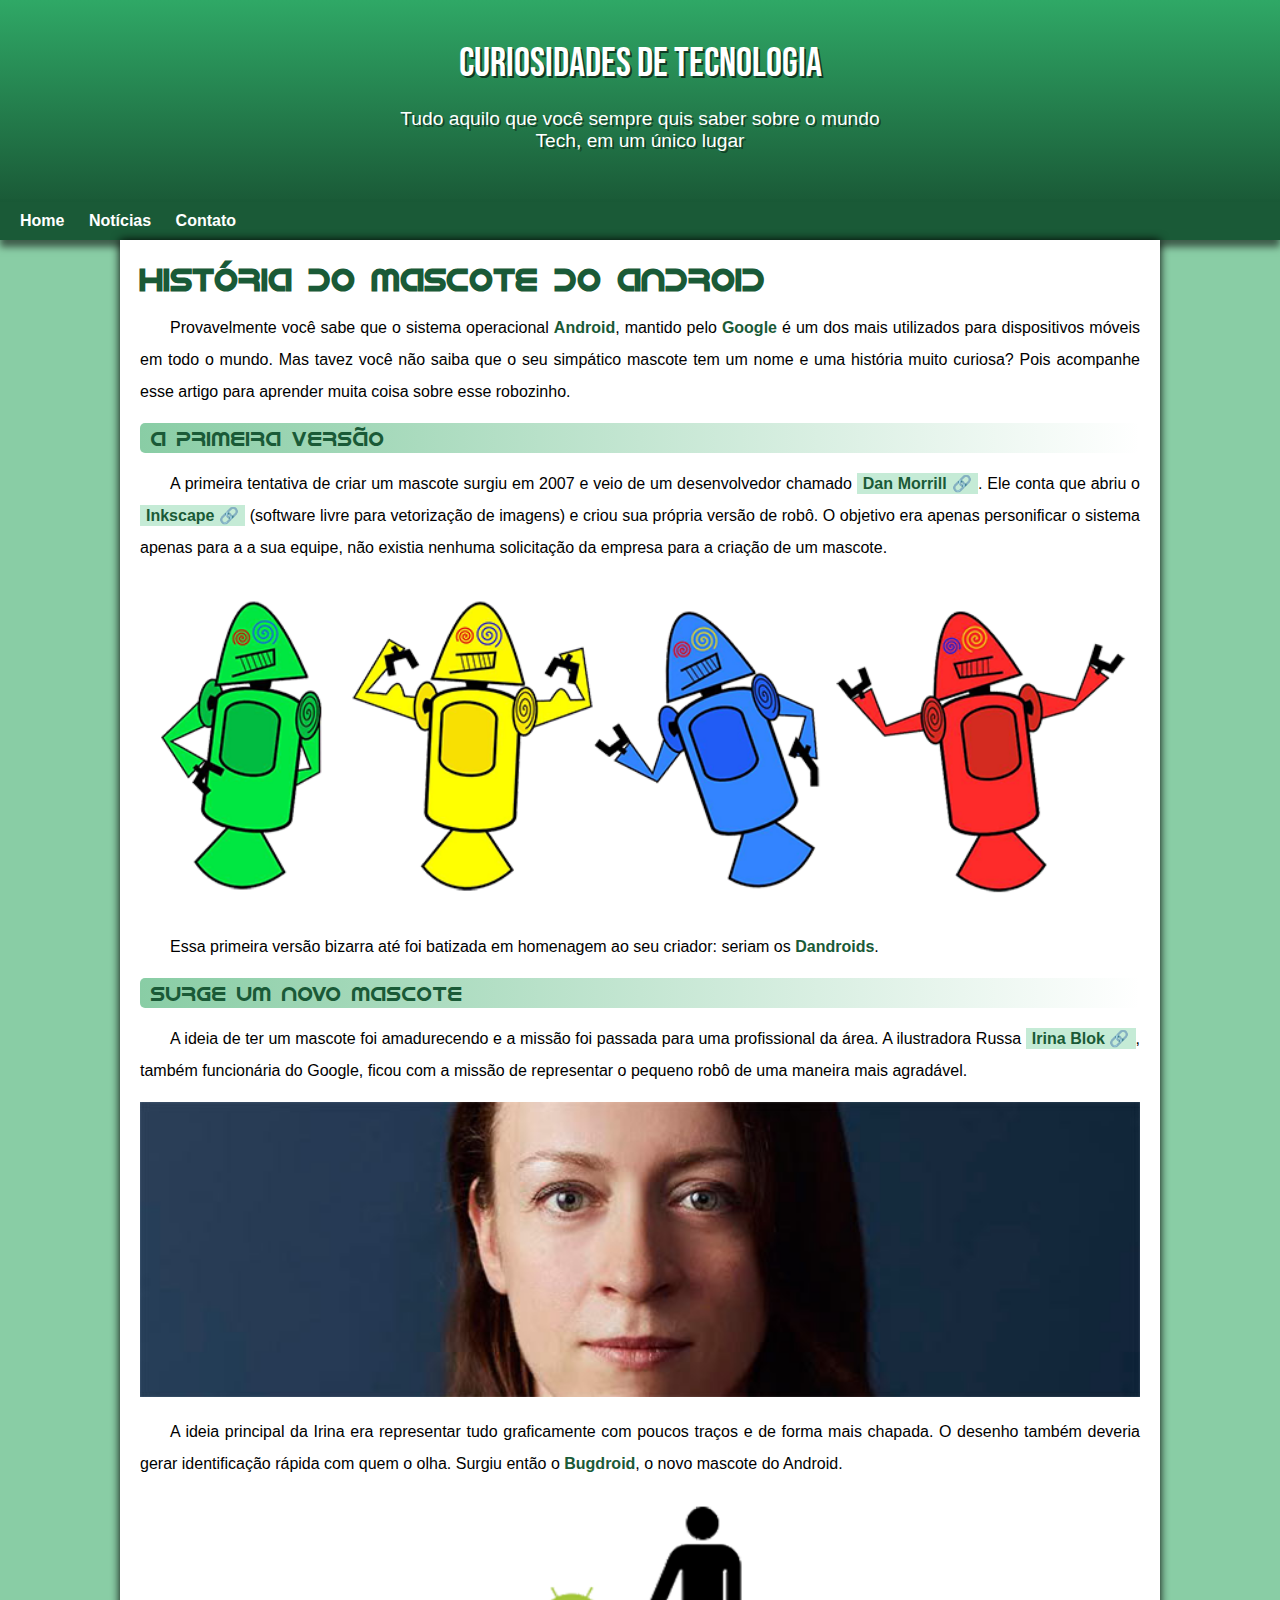
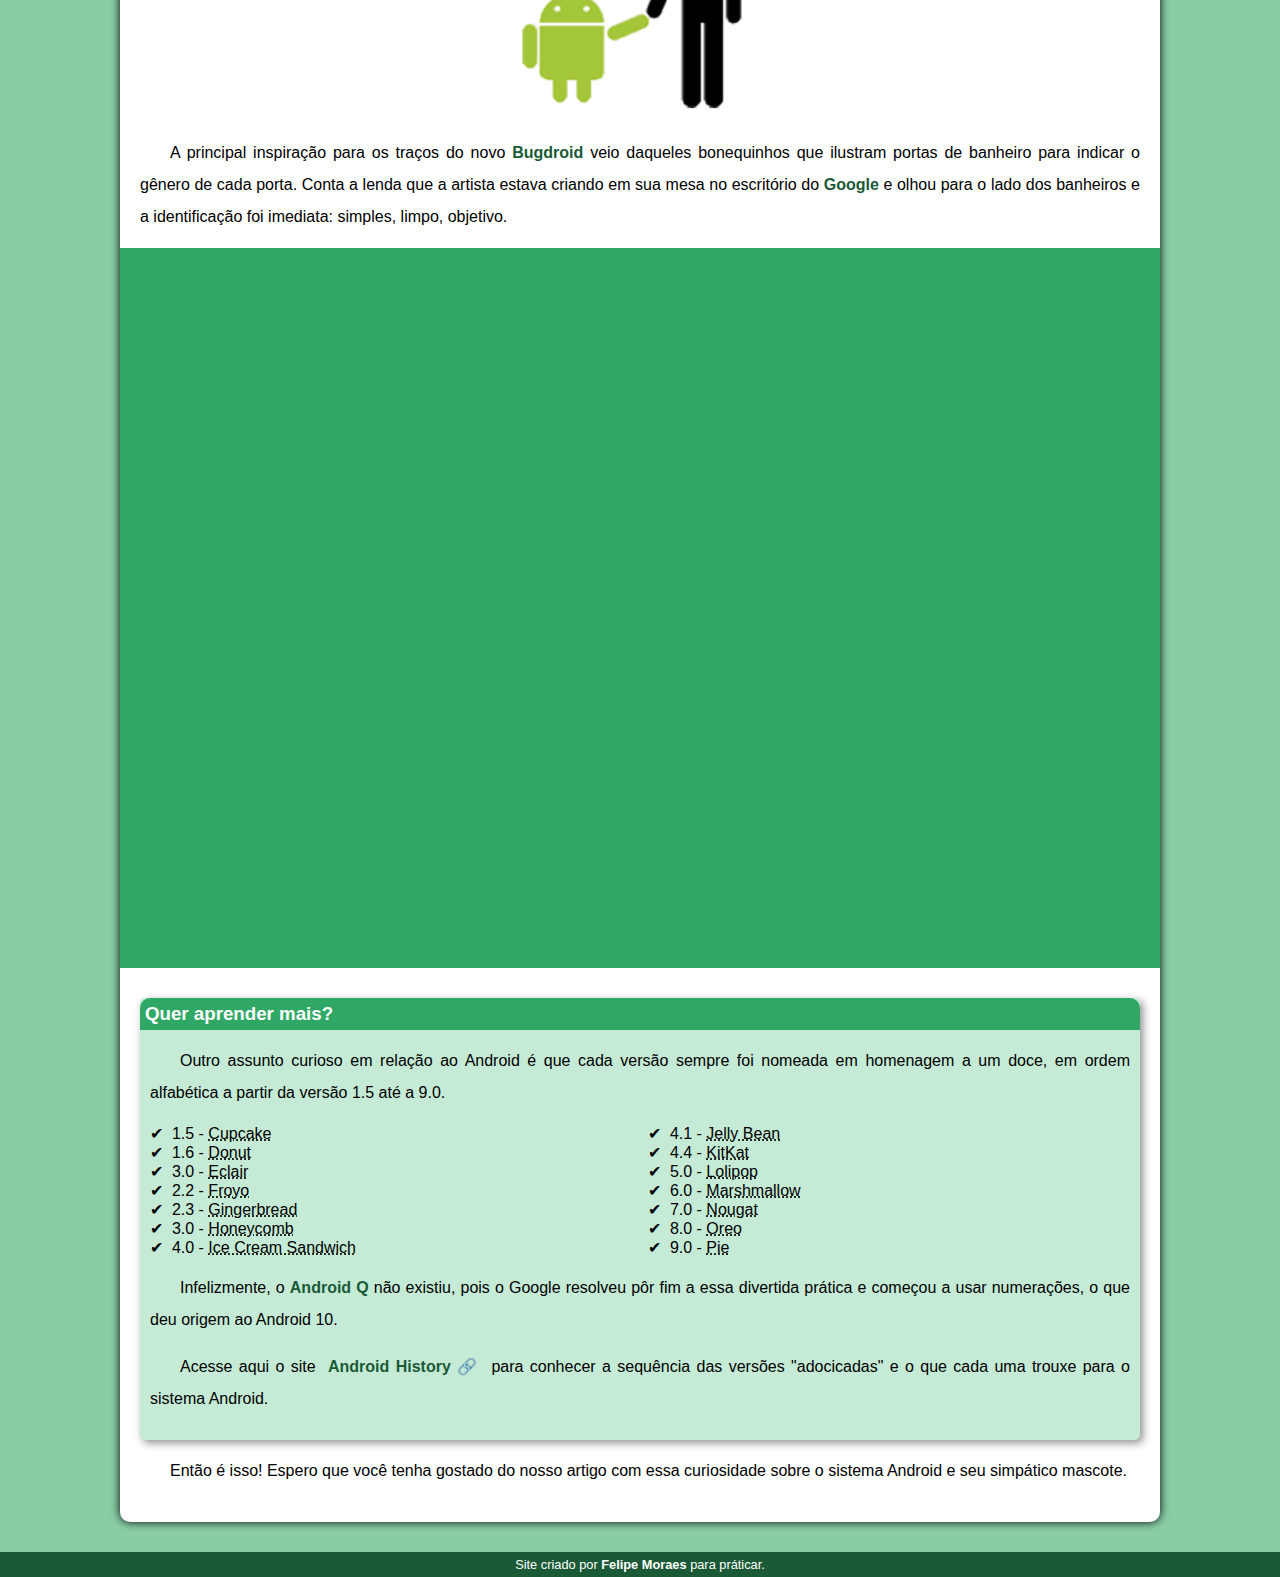
<file: index.html>
<!DOCTYPE html>
<html lang="pt-br">
<head>
    <meta charset="UTF-8">
    <meta http-equiv="X-UA-Compatible" content="IE=edge">
    <meta name="viewport" content="width=device-width, initial-scale=1.0">
    <title>Como surgiu o mascote da Android?</title>
    <link rel="shortcut icon" href="imagens/favicon.ico" type="image/x-icon">
    <link rel="stylesheet" href="estilo/style.css">
</head>
<body>
    <header>
        <h1>Curiosidades de Tecnologia</h1>
        <p>Tudo aquilo que você sempre quis saber sobre o mundo Tech, em um único lugar</p>
    </header>
    <nav>
        <a href="#">Home</a>
        <a href="#">Notícias</a>
        <a href="#">Contato</a>
    </nav>
    <main>
        <article>
            <h1>História do Mascote do Android</h1>

            <p>Provavelmente você sabe que o sistema operacional <strong>Android</strong>, mantido pelo <strong>Google</strong> é um dos mais utilizados para dispositivos móveis em todo o mundo. Mas tavez você não saiba que o seu simpático mascote tem um nome e uma história muito curiosa? Pois acompanhe esse artigo para aprender muita coisa sobre esse robozinho.</p>

            <h2>A primeira versão</h2>

            <p>A primeira tentativa de criar um mascote surgiu em 2007 e veio de um desenvolvedor chamado <a href="https://androidcommunity.com/dan-morrill-shows-us-the-android-mascot-that-almost-was-20130103/" target="_blank" class="externo">Dan Morrill</a>. Ele conta que abriu o <a href="https://inkscape.org/pt-br/" target="_blank" class="externo">Inkscape</a> (software livre para vetorização de imagens) e criou sua própria versão de robô. O objetivo era apenas personificar o sistema apenas para a a sua equipe, não existia nenhuma solicitação da empresa para a criação de um mascote.</p>

            <picture>
                <source media="(max-width: 670px)" srcset="imagens/dan-droids-pq.png">
                <img src="imagens/dan-droids.png" alt="Primeiro mascote do Android">
            </picture>

            <p>Essa primeira versão bizarra até foi batizada em homenagem ao seu criador: seriam os <strong>Dandroids</strong>.</p>

            <h2>Surge um novo mascote</h2>

            <p>A ideia de ter um mascote foi amadurecendo e a missão foi passada para uma profissional da área. A ilustradora Russa <a href="https://www.irinablok.com" target="_blank" class="externo">Irina Blok</a>, também funcionária do Google, ficou com a missão de representar o pequeno robô de uma maneira mais agradável.</p>

            <picture>
                <source media="(max-width: 670px)" srcset="imagens/irina-blok-pq.jpg">
            <img src="imagens/irina-blok.jpg" alt="Irina Blok, criadora do Bugdroid">
            </picture>

            <p>A ideia principal da Irina era representar tudo graficamente com poucos traços e de forma mais chapada. O desenho também deveria gerar identificação rápida com quem o olha. Surgiu então o <strong>Bugdroid</strong>, o novo mascote do Android.</p>

            <img src="imagens/bugdroid.png" class="pequena" alt="Bugdroid">

            <!--se atente ao "class" acima, a gente criou porque não temos uma imagem pequena, e criamos a tag
            main img.pequena{
                width: 50%;
            }
            -->

            <p>A principal inspiração para os traços do novo <strong>Bugdroid</strong> veio daqueles bonequinhos que ilustram portas de banheiro para indicar o gênero de cada porta. Conta a lenda que a artista estava criando em sua mesa no escritório do <strong>Google</strong> e olhou para o lado dos banheiros e a identificação foi imediata: simples, limpo, objetivo.</p>

            <div class="video">
                <iframe width="560" height="315" src="https://www.youtube.com/embed/l2UDgpLz20M" title="YouTube video player" frameborder="0" allow="accelerometer; autoplay; clipboard-write; encrypted-media; gyroscope; picture-in-picture; web-share" allowfullscreen></iframe>
            </div>
            
            <aside>
                <h3>Quer aprender mais?</h3>
                <p>Outro assunto curioso em relação ao Android é que cada versão sempre foi nomeada em homenagem a um doce, em ordem alfabética a partir da versão 1.5 até a 9.0.</p>
                <ul>
                    <li>1.5 - <abbr title="Bolo de Copo">Cupcake</abbr></li>

                    <li>1.6 - <abbr title="Rosquinha">Donut</abbr></li>

                    <li>3.0 - <abbr title="Bomba">Eclair</abbr></li>

                    <li>2.2 - <abbr title="Iogurte Congelado">Froyo</abbr></li>

                    <li>2.3 - <abbr title="Biscoito de Gengibre">Gingerbread</abbr></li>

                    <li>3.0 - <abbr title="Favo de Mel">Honeycomb</abbr></li>

                    <li>4.0 - <abbr title="Sanduíche de Sorvete">Ice Cream Sandwich</abbr></li>

                    <li>4.1 - <abbr title="Jujuba">Jelly Bean</abbr></li>

                    <li>4.4 - <abbr title="Chocolate KitKat">KitKat</abbr></li>

                    <li>5.0 - <abbr title="Pirulito">Lolipop</abbr></li>

                    <li>6.0 - <abbr title="Marshmallow">Marshmallow</abbr></li>

                    <li>7.0 - <abbr title="Torrone">Nougat</abbr></li>

                    <li>8.0 - <abbr title="Oreo">Oreo</abbr></li>

                    <li>9.0 - <abbr title="Pie">Pie</abbr></li>
                </ul>
                <p>Infelizmente, o <strong>Android Q</strong> não existiu, pois o Google resolveu pôr fim a essa divertida prática e começou a usar numerações, o que deu origem ao Android 10.</p>

                <p>Acesse aqui o site <a href="https://www.android.com/intl/en_uk/history/" target="_blank" class="externo">Android History</a> para conhecer a sequência das versões "adocicadas" e o que cada uma trouxe para o sistema Android.</p>
            </aside>

            <p>Então é isso! Espero que você tenha gostado do nosso artigo com essa curiosidade sobre o sistema Android e seu simpático mascote.</p>
        </article>
    </main>
    <footer>Site criado por <a href="" target="_blank">Felipe Moraes</a> para práticar.</footer>
</body>
</html>

<!-- preste atenção na parte do aside > ul-->
</file>
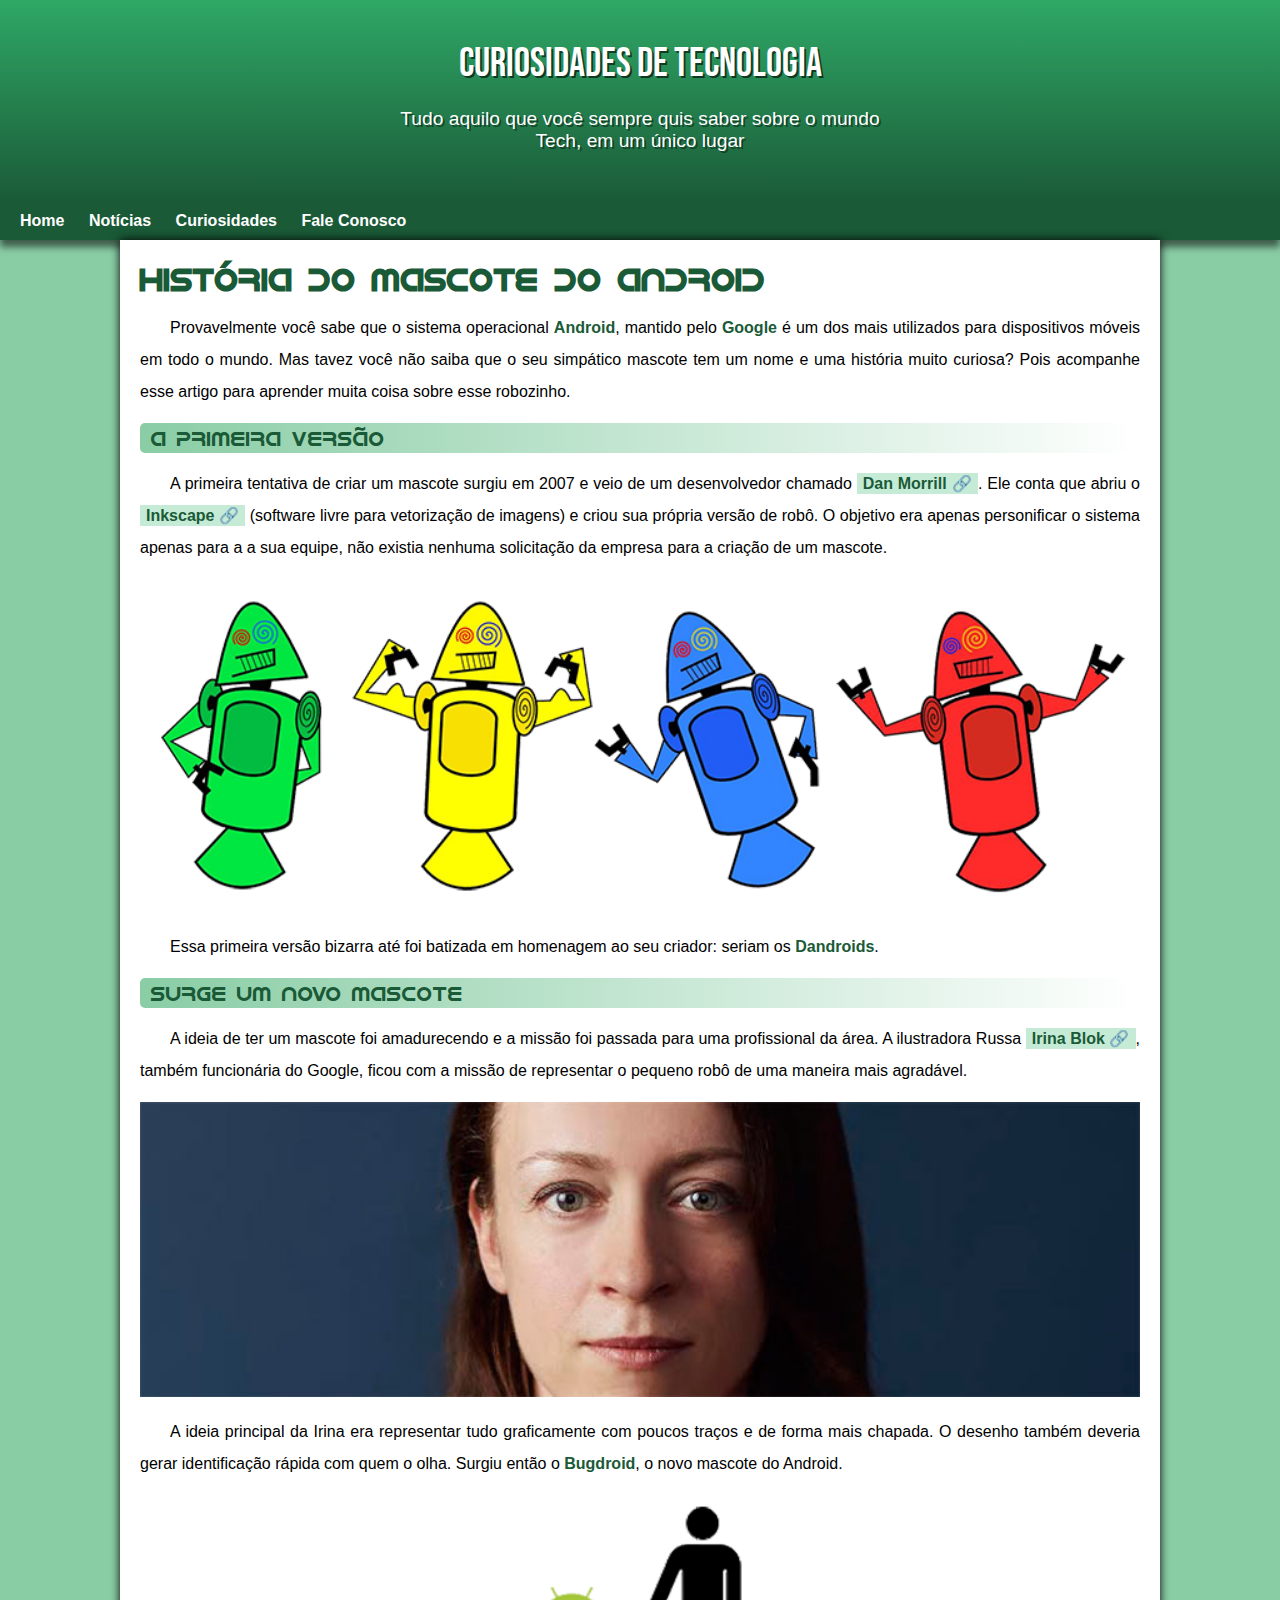
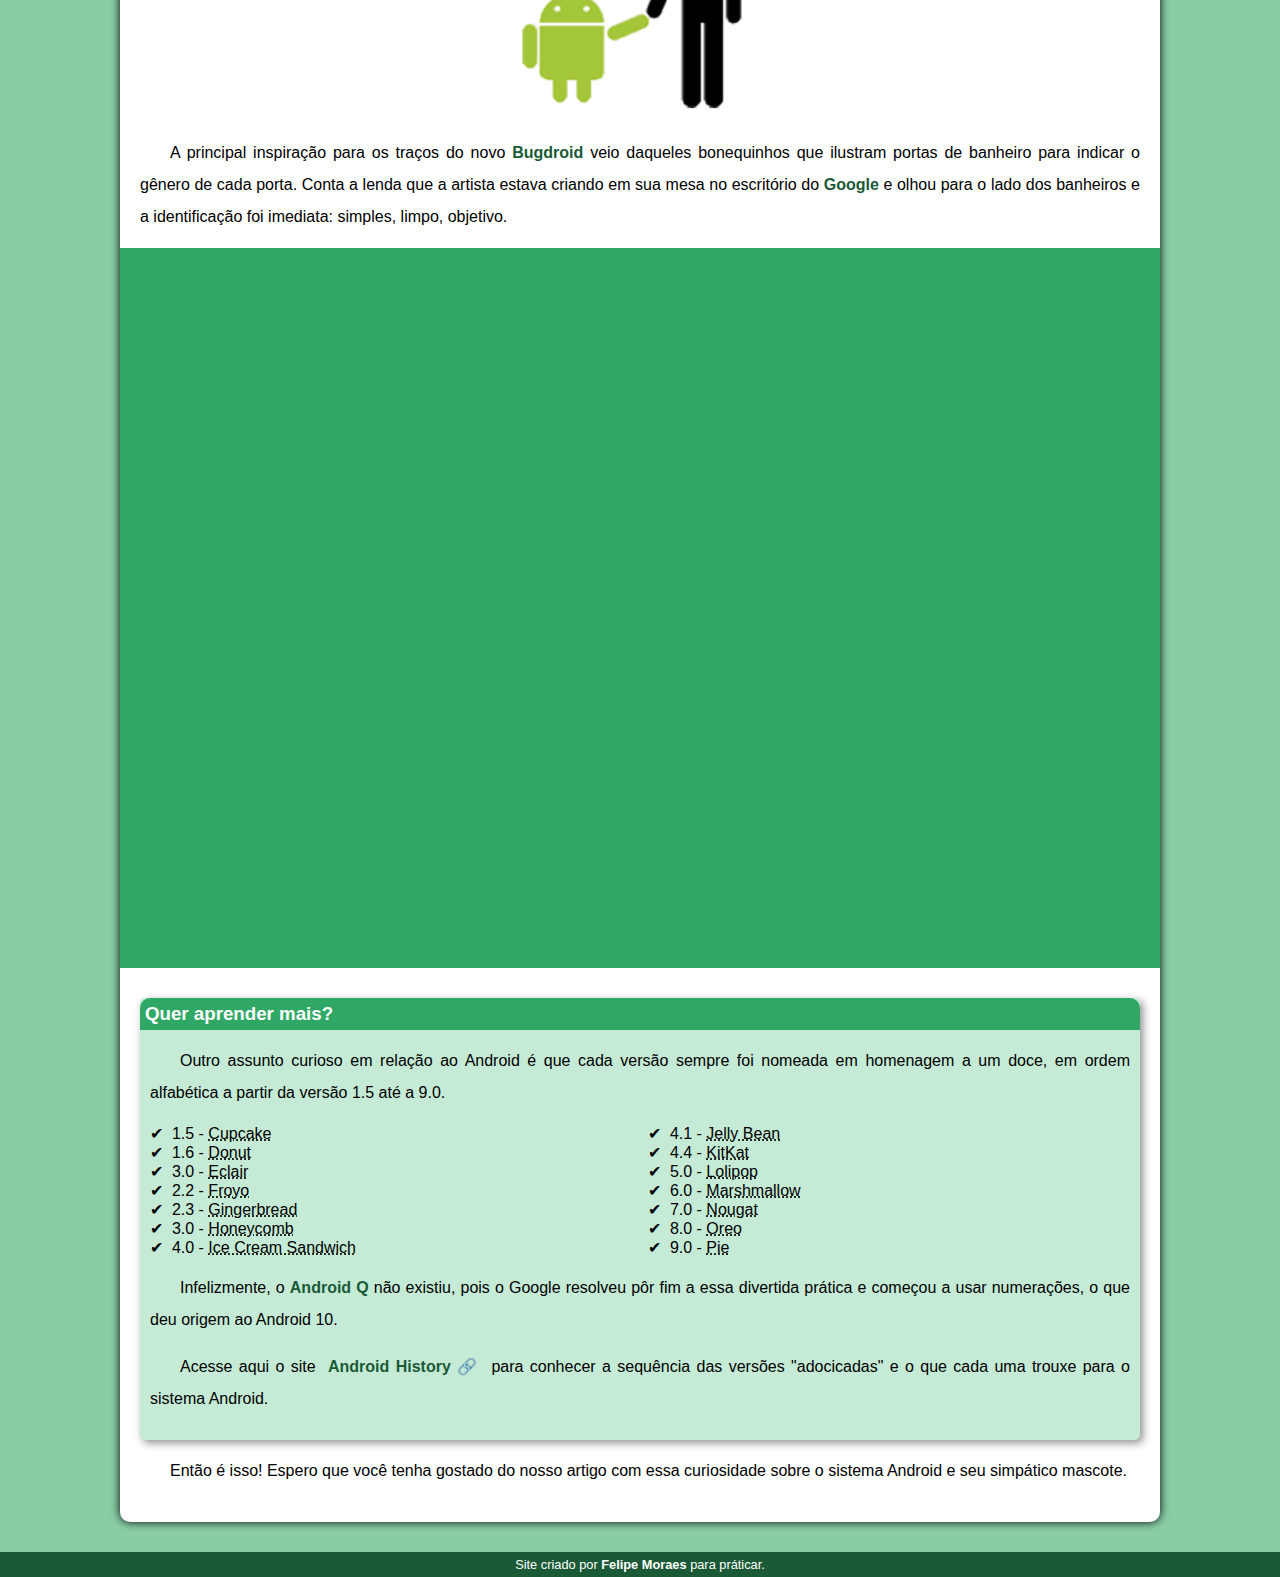
<file: index.html.html>
<!DOCTYPE html>
<html lang="pt-br">
<head>
    <meta charset="UTF-8">
    <meta http-equiv="X-UA-Compatible" content="IE=edge">
    <meta name="viewport" content="width=device-width, initial-scale=1.0">
    <title>Como surgiu o mascote da Android?</title>
    <link rel="shortcut icon" href="imagens/favicon.ico" type="image/x-icon">
    <link rel="stylesheet" href="estilo/style.css">
</head>
<body>
    <header>
        <h1>Curiosidades de Tecnologia</h1>
        <p>Tudo aquilo que você sempre quis saber sobre o mundo Tech, em um único lugar</p>
    </header>
    <nav>
        <a href="#">Home</a>
        <a href="#">Notícias</a>
        <a href="#">Curiosidades</a>
        <a href="#">Fale Conosco</a>
    </nav>
    <main>
        <article>
            <h1>História do Mascote do Android</h1>

            <p>Provavelmente você sabe que o sistema operacional <strong>Android</strong>, mantido pelo <strong>Google</strong> é um dos mais utilizados para dispositivos móveis em todo o mundo. Mas tavez você não saiba que o seu simpático mascote tem um nome e uma história muito curiosa? Pois acompanhe esse artigo para aprender muita coisa sobre esse robozinho.</p>

            <h2>A primeira versão</h2>

            <p>A primeira tentativa de criar um mascote surgiu em 2007 e veio de um desenvolvedor chamado <a href="https://androidcommunity.com/dan-morrill-shows-us-the-android-mascot-that-almost-was-20130103/" target="_blank" class="externo">Dan Morrill</a>. Ele conta que abriu o <a href="https://inkscape.org/pt-br/" target="_blank" class="externo">Inkscape</a> (software livre para vetorização de imagens) e criou sua própria versão de robô. O objetivo era apenas personificar o sistema apenas para a a sua equipe, não existia nenhuma solicitação da empresa para a criação de um mascote.</p>

            <picture>
                <source media="(max-width: 670px)" srcset="imagens/dan-droids-pq.png">
                <img src="imagens/dan-droids.png" alt="Primeiro mascote do Android">
            </picture>

            <p>Essa primeira versão bizarra até foi batizada em homenagem ao seu criador: seriam os <strong>Dandroids</strong>.</p>

            <h2>Surge um novo mascote</h2>

            <p>A ideia de ter um mascote foi amadurecendo e a missão foi passada para uma profissional da área. A ilustradora Russa <a href="https://www.irinablok.com" target="_blank" class="externo">Irina Blok</a>, também funcionária do Google, ficou com a missão de representar o pequeno robô de uma maneira mais agradável.</p>

            <picture>
                <source media="(max-width: 670px)" srcset="imagens/irina-blok-pq.jpg">
            <img src="imagens/irina-blok.jpg" alt="Irina Blok, criadora do Bugdroid">
            </picture>

            <p>A ideia principal da Irina era representar tudo graficamente com poucos traços e de forma mais chapada. O desenho também deveria gerar identificação rápida com quem o olha. Surgiu então o <strong>Bugdroid</strong>, o novo mascote do Android.</p>

            <img src="imagens/bugdroid.png" class="pequena" alt="Bugdroid">

            <!--se atente ao "class" acima, a gente criou porque não temos uma imagem pequena, e criamos a tag
            main img.pequena{
                width: 50%;
            }
            -->

            <p>A principal inspiração para os traços do novo <strong>Bugdroid</strong> veio daqueles bonequinhos que ilustram portas de banheiro para indicar o gênero de cada porta. Conta a lenda que a artista estava criando em sua mesa no escritório do <strong>Google</strong> e olhou para o lado dos banheiros e a identificação foi imediata: simples, limpo, objetivo.</p>

            <div class="video">
                <iframe width="560" height="315" src="https://www.youtube.com/embed/l2UDgpLz20M" title="YouTube video player" frameborder="0" allow="accelerometer; autoplay; clipboard-write; encrypted-media; gyroscope; picture-in-picture; web-share" allowfullscreen></iframe>
            </div>
            
            <aside>
                <h3>Quer aprender mais?</h3>
                <p>Outro assunto curioso em relação ao Android é que cada versão sempre foi nomeada em homenagem a um doce, em ordem alfabética a partir da versão 1.5 até a 9.0.</p>
                <ul>
                    <li>1.5 - <abbr title="Bolo de Copo">Cupcake</abbr></li>

                    <li>1.6 - <abbr title="Rosquinha">Donut</abbr></li>

                    <li>3.0 - <abbr title="Bomba">Eclair</abbr></li>

                    <li>2.2 - <abbr title="Iogurte Congelado">Froyo</abbr></li>

                    <li>2.3 - <abbr title="Biscoito de Gengibre">Gingerbread</abbr></li>

                    <li>3.0 - <abbr title="Favo de Mel">Honeycomb</abbr></li>

                    <li>4.0 - <abbr title="Sanduíche de Sorvete">Ice Cream Sandwich</abbr></li>

                    <li>4.1 - <abbr title="Jujuba">Jelly Bean</abbr></li>

                    <li>4.4 - <abbr title="Chocolate KitKat">KitKat</abbr></li>

                    <li>5.0 - <abbr title="Pirulito">Lolipop</abbr></li>

                    <li>6.0 - <abbr title="Marshmallow">Marshmallow</abbr></li>

                    <li>7.0 - <abbr title="Torrone">Nougat</abbr></li>

                    <li>8.0 - <abbr title="Oreo">Oreo</abbr></li>

                    <li>9.0 - <abbr title="Pie">Pie</abbr></li>
                </ul>
                <p>Infelizmente, o <strong>Android Q</strong> não existiu, pois o Google resolveu pôr fim a essa divertida prática e começou a usar numerações, o que deu origem ao Android 10.</p>

                <p>Acesse aqui o site <a href="https://www.android.com/intl/en_uk/history/" target="_blank" class="externo">Android History</a> para conhecer a sequência das versões "adocicadas" e o que cada uma trouxe para o sistema Android.</p>
            </aside>

            <p>Então é isso! Espero que você tenha gostado do nosso artigo com essa curiosidade sobre o sistema Android e seu simpático mascote.</p>
        </article>
    </main>
    <footer>Site criado por <a href="" target="_blank">Felipe Moraes</a> para práticar.</footer>
</body>
</html>

<!-- preste atenção na parte do aside > ul-->
</file>
<file: estilo/style.css>
@charset "UTF-8";

@import url('https://fonts.googleapis.com/css2?family=Bebas+Neue&family=Kaushan+Script&family=Work+Sans:ital,wght@0,100;0,200;0,300;0,400;0,500;0,600;0,700;0,800;0,900;1,100;1,200;1,300;1,400;1,500;1,600;1,700;1,800;1,900&display=swap');


@font-face {
    font-family: 'Android';
    src: url('../fontes/idroid.otf');
    font-weight: normal;
    font-style: normal;
}

:root {
    --cor0: #C5EBD6;
    --cor1: #89CDA5;
    --cor2: #5cbe7d;
    --cor3: #2FA866;
    --cor4: #1a5a37;

    --fonte-padrao: Arial, Verdana, Helvetica, sans-serif;
    --fonte-destaque: 'Bebas Neue', 'cursive', sans-serif;
    --fonte-android: 'Android', 'cursive', sans-serif; 
}

* {
    margin: 0px;
    padding: 0px;
}

body{
    background-color: var(--cor1);
    font-family: var(--fonte-padrao);
}
a.externo::after{
    content: '\00A0\1F517';
}
header{
    background-color: var(--cor4);
    min-height: 150px;
    text-align: center;
    padding-top: 40px;
    width: auto;
    background-image: linear-gradient(to bottom, var(--cor3),var(--cor4));
}
header > h1{                                    
    color: white;
    font-family: var(--fonte-destaque);
    font-size: 2.5em;
    font-weight: normal;
    margin-bottom: 20px;
    text-shadow: 2px 2px 0px rgba(0, 0, 0, 0.603);
}
header > p{
    font-family: var(--fonte-padrao);
    font-size: 1.2em;
    color: white;
    max-width: 500px;
    padding-right: 10px;
    padding-left: 10px;
    margin: auto;
    padding-bottom: 50px;
    text-shadow: 2px 2px 0px rgba(0, 0, 0, 0.425);
}
nav{
    background-color: var(--cor4);
    padding: 10px;
    box-shadow: 0px 7px 7px rgba(0, 0, 0, 0.548);
}
nav > a{
    color: white;
    padding: 10px;
    border-radius: 5px;
    text-decoration: none;
    font-weight: bold;
    transition-duration: 0.5s;
}
nav > a:hover{
    background-color: var(--cor1);
    color: var(--cor4);
}
main{
    min-width: 280px;
    max-width: 1000px;
    margin: auto;
    margin-bottom: 30px;
    padding: 20px;
    box-shadow: 0px 0px 10px black;
    border-radius: 0px 0px 10px 10px;
    background-color: white;
}
main h1{
    color: var(--cor4);
    font-family: var(--fonte-android);
    font-size: 1.8;
}
main h2{
    font-family: var(--fonte-android);
    color: var(--cor4);
    font-size: 1.3em;
    font-weight: normal;
    background-image: linear-gradient(to right, var(--cor1), transparent);
    text-indent: 8px;
    border-radius: 5px;
    padding: 3px;
}
main p{
    margin: 15px 0px;
    text-align: justify;
    text-indent: 30px;
    font-size: 1em;
    line-height: 2em;
}
main strong{
    color: var(--cor4);
    font-weight: bold;
}
main a{
    text-decoration: none;
    font-weight: bold;
    color: var(--cor4);
    background-color: var(--cor0);
    padding: 2px 6px;
}
main a:hover{
    text-decoration: underline;
    color: var(--cor3);
}
main img{
    width: 100%;
}
main img.pequena{
    max-width: 350px;
    display: block;
    margin: auto;
}
div.video{
    background-color: var(--cor3);
    margin: 0px -20px 30px -20px;
    padding: 20px;
    padding-bottom: 70%;
    position: relative;
}
div.video > iframe{
    position: absolute;
    top: 5%;
    left: 5%;
    width: 90%;
    height: 90%;
}
aside{
    background-color: var(--cor0);
    padding: 10px;
    border-radius: 5px;
    box-shadow: 3px 3px 8px rgba(0, 0, 0, 0.445);
}
aside > ul{
    list-style-type: '\2714\00A0\00A0';
    list-style-position: inside;
    columns: 2;
}
aside > h3{
    background-color: var(--cor3);
    color: white;
    padding: 5px;
    margin: -10px -10px 0px -10px;
    border-radius: 10px 10px 0px 0px;
}
footer{
    background-color: var(--cor4);
    color: white;
    text-align: center;
    font-size: 0.8em;
    padding: 5px;
}
footer a{
    color: white;
    font-weight: bolder;
    text-decoration: none;
}
footer a:hover{
    text-decoration: underline;
    color: var(--cor1);
}
</file>
